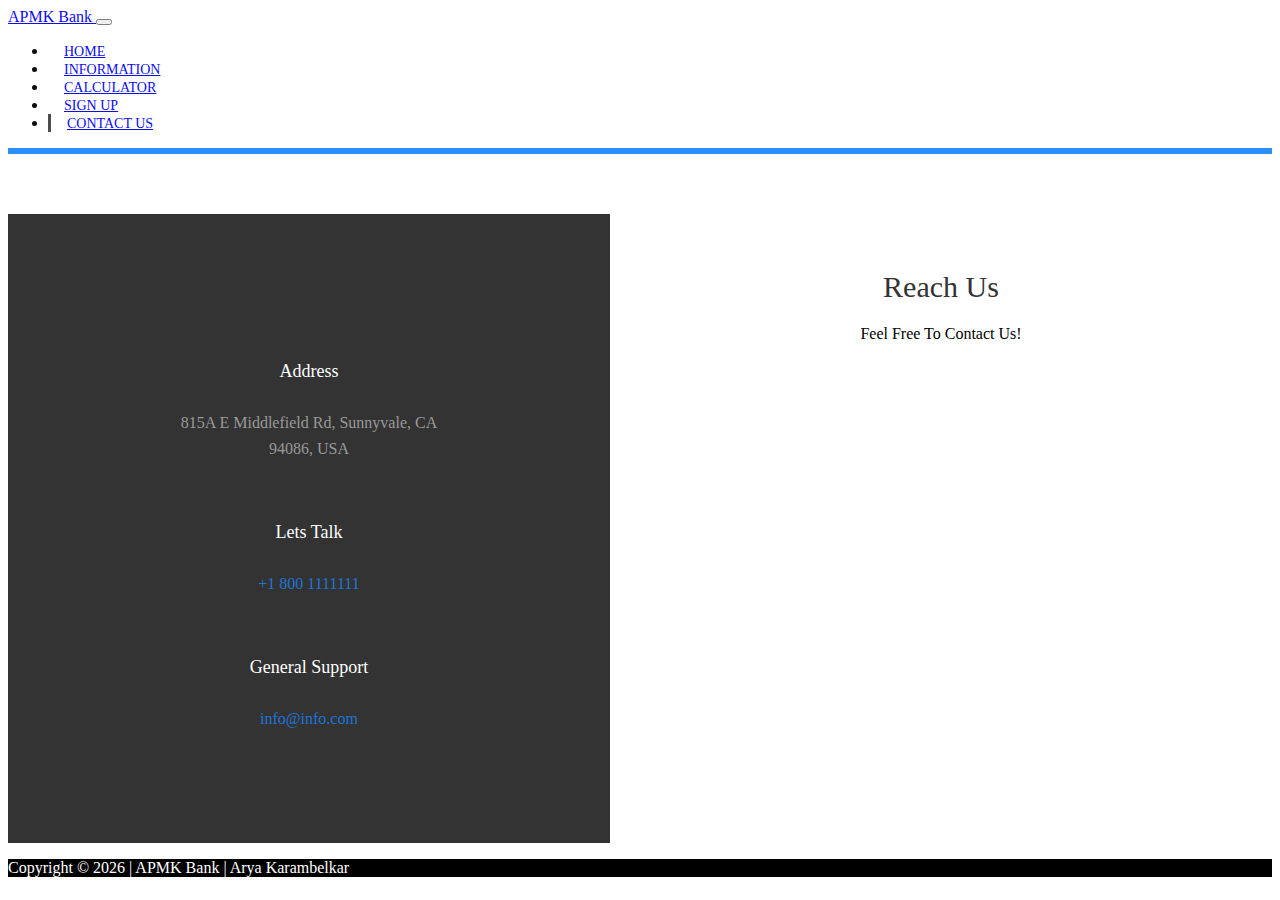
<file: Files/contactus.html>
<!DOCTYPE html>
<html lang="en">

<head>
	<meta charset="UTF-8">
	<meta name="viewport" content="width=device-width, initial-scale=1.0">
	<meta http-equiv="X-UA-Compatible" content="ie=edge">
	<meta name="viewport" content="width=device-width, user-scalable=no" />
	<!--Font Awesome Icons included here-->
	<link rel="stylesheet" href="https://use.fontawesome.com/releases/v5.0.13/css/all.css" integrity="sha384-DNOHZ68U8hZfKXOrtjWvjxusGo9WQnrNx2sqG0tfsghAvtVlRW3tvkXWZh58N9jp"
	  crossorigin="anonymous">
	<!--Bootstrap included here-->
	<link rel="stylesheet" href="https://stackpath.bootstrapcdn.com/bootstrap/4.1.1/css/bootstrap.min.css" integrity="sha384-WskhaSGFgHYWDcbwN70/dfYBj47jz9qbsMId/iRN3ewGhXQFZCSftd1LZCfmhktB"
	  crossorigin="anonymous">
	<!--CSS Stylesheet included here-->
  	<link rel="stylesheet" href="./style.css">
	  <link rel="stylesheet" href="./contactcss.css">
  	<title>APMK Bank</title>
  	<link rel="icon" href="./Images/Logo.PNG" type="image/x-icon">
</head>

<body>
	<!-- NAVBAR -->
	<nav class="navbar navbar-expand-md navbar-dark bg-dark fixed-top"> <!--Bootstrap classes used-->
	<div class="container">
		<a href="../index.html" class="navbar-brand">
		APMK Bank
		</a>
		<button type="button" class="navbar-toggler" data-toggle="collapse" data-target="#navbarCollapse"> <!--Bootstrap classes used-->
		<span class="navbar-toggler-icon"></span>
		</button>
		<div class="collapse navbar-collapse" id="navbarCollapse">
		<ul class="navbar-nav ml-auto">
			<li class="nav-item">
			<a href="../index.html" class="nav-link">Home</a>
			</li>
			<li class="nav-item">
			<a href="./info.html" class="nav-link">Information</a>
			</li>
			<li class="nav-item">
			<a href="./calculator.html" class="nav-link">Calculator</a>
			</li>
			<li class="nav-item">
			<a href="./signup.html" class="nav-link">Sign Up</a>
			</li>
			<li class="nav-item active">
			<a href="./contactus.html" class="nav-link">Contact Us</a>
			</li>
		</ul>
		</div>
	</div>
	</nav>

	<!-- CONTACT -->
	<div class="contact-form centered">
		<div class="first-container">
		  <div class="info-container">
			<div><img class="icon"/>
			  <h3>Address</h3>
			  <p>815A E Middlefield Rd, Sunnyvale, CA 94086, USA</p>
			</div>
			<div> <img class="icon"/>
			  <h3>Lets Talk</h3>
			  <p>+1 800 1111111</p>
			</div>
			<div><img class="icon"/>
			  <h3>General Support</h3>
			  <p>info@info.com</p>
			</div>
		  </div>
		</div>
		<div class="second-container d-none d-md-block">
		  <h2>Reach Us</h2>
		  <p>Feel Free To Contact Us!</p>
		  <iframe src="https://www.google.com/maps/embed?pb=!1m18!1m12!1m3!1d3170.106319907831!2d-122.05088328520236!3d37.38731784213016!2m3!1f0!2f0!3f0!3m2!1i1024!2i768!4f13.1!3m3!1m2!1s0x808fb6fd5a01cf1f%3A0x15f703ddd44913ef!2s815A%20E%20Middlefield%20Rd%2C%20Sunnyvale%2C%20CA%2094086%2C%20USA!5e0!3m2!1sen!2sin!4v1619443862778!5m2!1sen!2sin" width="600" height="450" style="border:0;" allowfullscreen="" loading="lazy"></iframe>
		</div>
	  </div>

	<!--FOOTER-->
	<footer id="main-footer" class="text-center p-4"> <!--Bootstrap classes used-->
		<div class="container">
		  <div class="row">
			<div class="col">
				<p>Copyright &copy; <span id="year"></span> | APMK Bank | Arya Karambelkar</p> <!--Javascript used-->
			</div>
		  </div>
		</div>	
    </div>
	</footer>

	<script src="http://code.jquery.com/jquery-3.3.1.min.js" integrity="sha256-FgpCb/KJQlLNfOu91ta32o/NMZxltwRo8QtmkMRdAu8="
		crossorigin="anonymous"></script>
	<script src="https://cdnjs.cloudflare.com/ajax/libs/popper.js/1.14.3/umd/popper.min.js" integrity="sha384-ZMP7rVo3mIykV+2+9J3UJ46jBk0WLaUAdn689aCwoqbBJiSnjAK/l8WvCWPIPm49"
		crossorigin="anonymous"></script>
	<script src="https://ajax.googleapis.com/ajax/libs/jquery/3.5.1/jquery.min.js"></script>
	<script src="https://stackpath.bootstrapcdn.com/bootstrap/4.1.1/js/bootstrap.min.js" integrity="sha384-smHYKdLADwkXOn1EmN1qk/HfnUcbVRZyYmZ4qpPea6sjB/pTJ0euyQp0Mk8ck+5T"
		crossorigin="anonymous"></script>
	<script src="https://www.google.com/recaptcha/api.js"></script>
	<script src="./script.js"></script>
	<!--Javascript declared here-->
	<script>
	// Get the current year for the copyright
		$('#year').text(new Date().getFullYear());

	//Disable zoom
    document.addEventListener('touchmove', function(event) {
    event = event.originalEvent || event;
    if(event.scale > 1) {
      	event.preventDefault();
    }
    }, false);

	</script>

</body>

</html>
</file>
<file: Files/style.css>
body {
	overflow-x: hidden;
}
  
.navbar .nav-link {
	font-size: 14px;
	text-transform: uppercase;
	padding-left: 1rem !important;
	padding-right: 1rem !important;
}

.navbar {
  border-bottom: rgb(32, 136, 255) 6px solid;
  opacity: 0.95;
}
  
.navbar .nav-item.active {
	border-left: #444 3px solid;
}
  
.text-custom {
	font-size: 15px;
}

/* HOME SECTION STARTS */

#home-section {
	background: url(./Images/bg.jpg);
	background-repeat: no-repeat;
	background-size: cover;
	background-attachment: fixed;
	min-height: 650px;
	color: #ffffff;
}

#home-section .dark-overlay {
	position: absolute;
	top: 0;
	left: 0;
	width: 100%;
	min-height: 650px;
	background: rgba(0, 0, 0, 0.8);
}


#home-section .fas {
	color: #008ed6;
	background: #fff;
	padding: 5px;
	border-radius: 5px;
}

.text-large {
	font-size: larger;
}

/* HOME SECTION ENDS */

/* VIDEO SECTION STARTS */

#video-play{
	position: relative;
	min-height: 200px;
	background: url(./Images/bg.jpg);
	background-position: 0 -300px;
	background-attachment: fixed;
	background-repeat: no-repeat;
	text-align: center;
	color: #fff;
}

#video-play .dark-overlay{
	position: absolute;
	top: 0;
	left: 0;
	width: 100%;
	height: 100%;
	background: rgba(0, 0, 0, 0.8);
}
  
  #video-play a{
	color: #fff;
}

/* VIDEO SECTION ENDS */


/* SIGN UP STARTS */

.centered {
	text-align: center;
}

#sign-up-form {
	background: url(./Images/bg.jpg);
	background-repeat: no-repeat;
	background-size: cover;
	background-attachment: fixed;
	min-height: 1600px;
	color: #ffffff;
}

#sign-up-form .dark-overlay {
	position: absolute;
	top: 0;
	left: 0;
	width: 100%;
	min-height: 1600px;
	background: rgba(0, 0, 0, 0.8);
}


.signup {
	font-family: 'Segoe UI', Tahoma, Geneva, Verdana, sans-serif;
	font-size: large;
	padding-left: 15%;
	padding-right: 15%;
}

.big-checkbox {
	width: 20px; height: 18px;
}

.btn-primary {
	background-color: rgb(32, 116, 212);
	border-color: rgb(32, 116, 212);
}

.custom {
	color: black;
	padding: 10%;
}

.custom:hover {
	text-decoration: none;
	color: rgb(32, 116, 212);
}

/* SIGN UP ENDS */

/* FOOTER STARTS */

#main-footer {
	background: #000;
	color: #fff;
}

/* FOOTER ENDS */

/* CALCULATOR STARTS */

.display {
	font-size: 20px;
	font-weight: 600;
}

/* CALCULATOR ENDS */
</file>
<file: Files/contactcss.css>
.contact-form {
  width: 100%;
  display: flex;
  justify-content: space-between;
  background: #fff;
  margin: 60px 0 0 0;
}
.contact-form > * {
  width: 50%;
}
.contact-form .first-container {
  background: linear-gradient(45deg, rgba(0, 0, 0, 0.8), rgba(0, 0, 0, 0.8)), url("https://colorlib.com/etc/cf/ContactFrom_v17/images/bg-01.jpg") center center/cover no-repeat;
  display: flex;
  justify-content: center;
  align-items: center;
}
.contact-form .first-container .info-container div {
  margin: 24px 0;
}
.contact-form .first-container .info-container div h3 {
  color: #fff;
  font-size: 18px;
  font-weight: 400;
  line-height: 1.2;
  padding-bottom: 10px;
}
.contact-form .first-container .info-container div:first-of-type p {
  max-width: 260px;
  color: #999;
}
.contact-form .first-container .info-container div p {
  font-size: 16px;
  line-height: 1.6;
  color: rgb(32, 116, 212);
}
.contact-form .second-container {
  padding: 30px;
}
.contact-form .second-container h2 {
  font-size: 30px;
  font-weight: 400;
  color: #333;
  line-height: 1.2;
  text-align: center;
  margin-bottom: 20px;
}
.contact-form .second-container form {
  display: flex;
  flex-direction: column;
}
.contact-form .second-container form .form-group {
  margin-bottom: 10px;
}
.contact-form .second-container form .form-group * {
  min-height: 55px;
  border: 1px solid #e6e6e6;
  padding: 0 20px;
}
.contact-form .second-container form .form-group label {
  display: flex;
  align-items: center;
  width: 100%;
  border: 1px solid #e6e6e6;
  font-size: 16px;
  color: #333;
  text-transform: uppercase;
  margin-top: -1px;
}
.contact-form .second-container form .form-group:first-of-type input {
  width: 50.1%;
  margin-right: -5px;
}
.contact-form .second-container form .form-group input {
  width: 100%;
  font-size: 15px;
  margin-top: -2px;
}
.contact-form .second-container form .form-group input::placeholder, .contact-form .second-container form .form-group textarea::placeholder {
  color: #999;
}
.contact-form .second-container form .form-group textarea {
  width: 100%;
  min-height: 80px;
  resize: none;
  padding: 10px 20px;
  margin-top: -1px;
}
.contact-form .second-container form button {
  width: 200px;
  height: 50px;
  background: rgb(32, 116, 212);
  color: #fff;
  font-size: 17px;
  font-weight: 600;
  text-transform: uppercase;
  border: 0;
  position: relative;
  left: calc(50% - 100px);
  cursor: pointer;
}
.contact-form .second-container form button:hover {
  background: #333;
}

@media screen and (max-width: 800px) {
  .contact-form {
    width: 100%;
  }
}
@media screen and (max-width: 700px) {
  .contact-form {
    flex-direction: column-reverse;
  }
  .contact-form > * {
    width: 100%;
  }
  .contact-form .first-container {
    padding: 30% 0;
  }
}
</file>
